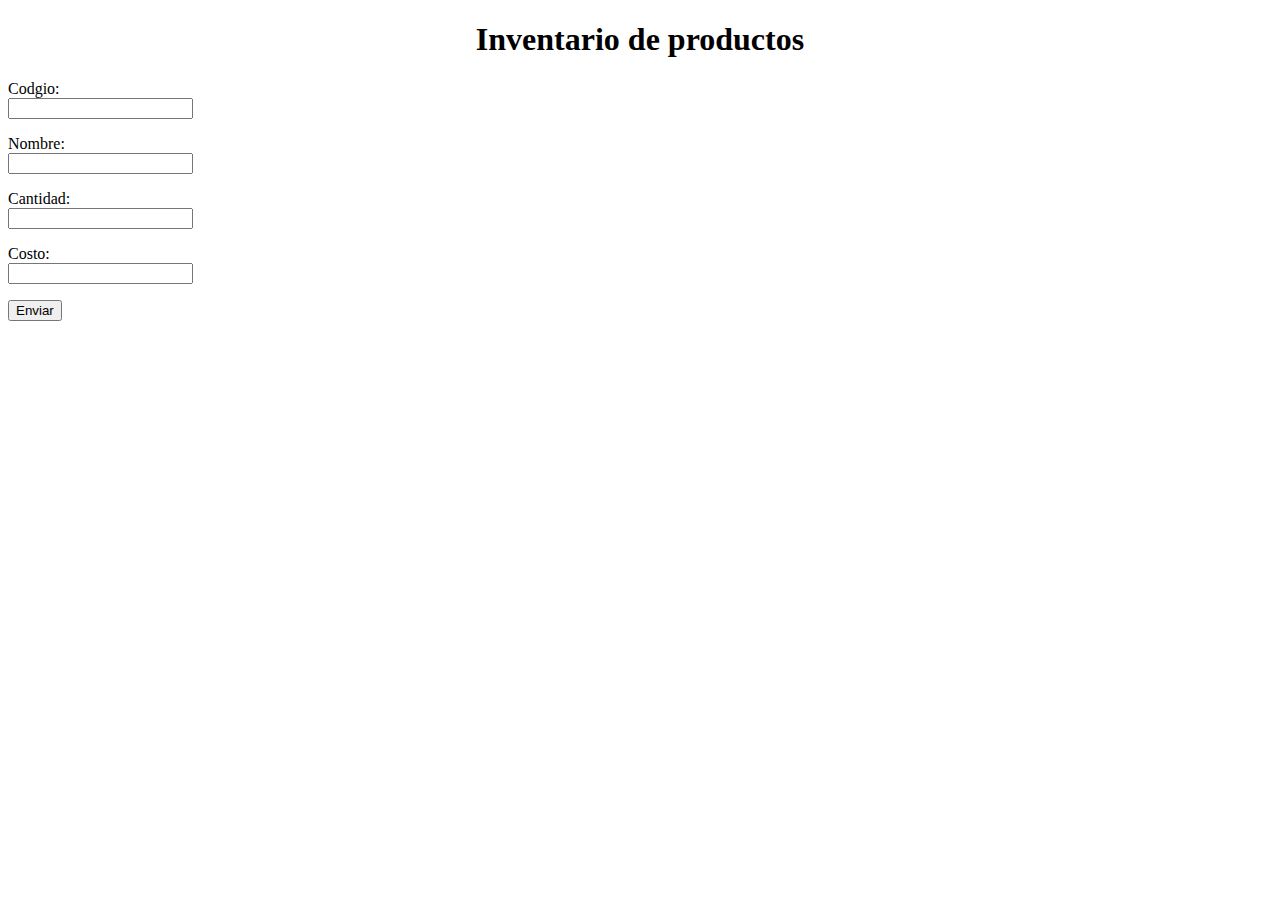
<file: ParaCALAR/Index.html>
<!DOCTYPE html>
<html lang="es">

    <head>    
        <title>INVENTARIO CON VECTORES</title>    
        <meta charset="UTF-8">
        <meta name="title" content="INVENTARIO CON VECTORES">
        <meta name="description" content="Realizar un inventario por medo de vectores">    
        <script src="./inventario.js"></script> 
        <script src="./producto.js"></script>   
    </head> 

    <body>

        <header>
            <h1><center>Inventario de productos</center></h1>      
        </header>
        
        <section>      
            <article>
                <form name="form" id="form">
                    <p>
                        <label for="codigo">Codgio:</label><br>
                        <input type="number" id="txtCodigo">
                    </p>

                    <p>
                       <label for=" nombre">Nombre:</label><br>
                       <input type="text" id="txtNombre">
                    </p>

                    <p>
                       <label for="">Cantidad:</label><br>
                       <input type="number" id="txtCantidad">
                    </p>

                    <p>
                        <label for="">Costo:</label><br>
                        <input type="number" id="txtCosto">
                    </p>

                    <p>
                        <input type="submit" id="btnEnviar" value="Enviar">
                    </p>
                </form>
                <div id = "divDetalles">
                    
                </div>  
            </article>      
        </section>
        <script src = "app.js"></script>
    </body>  
</html>
</file>
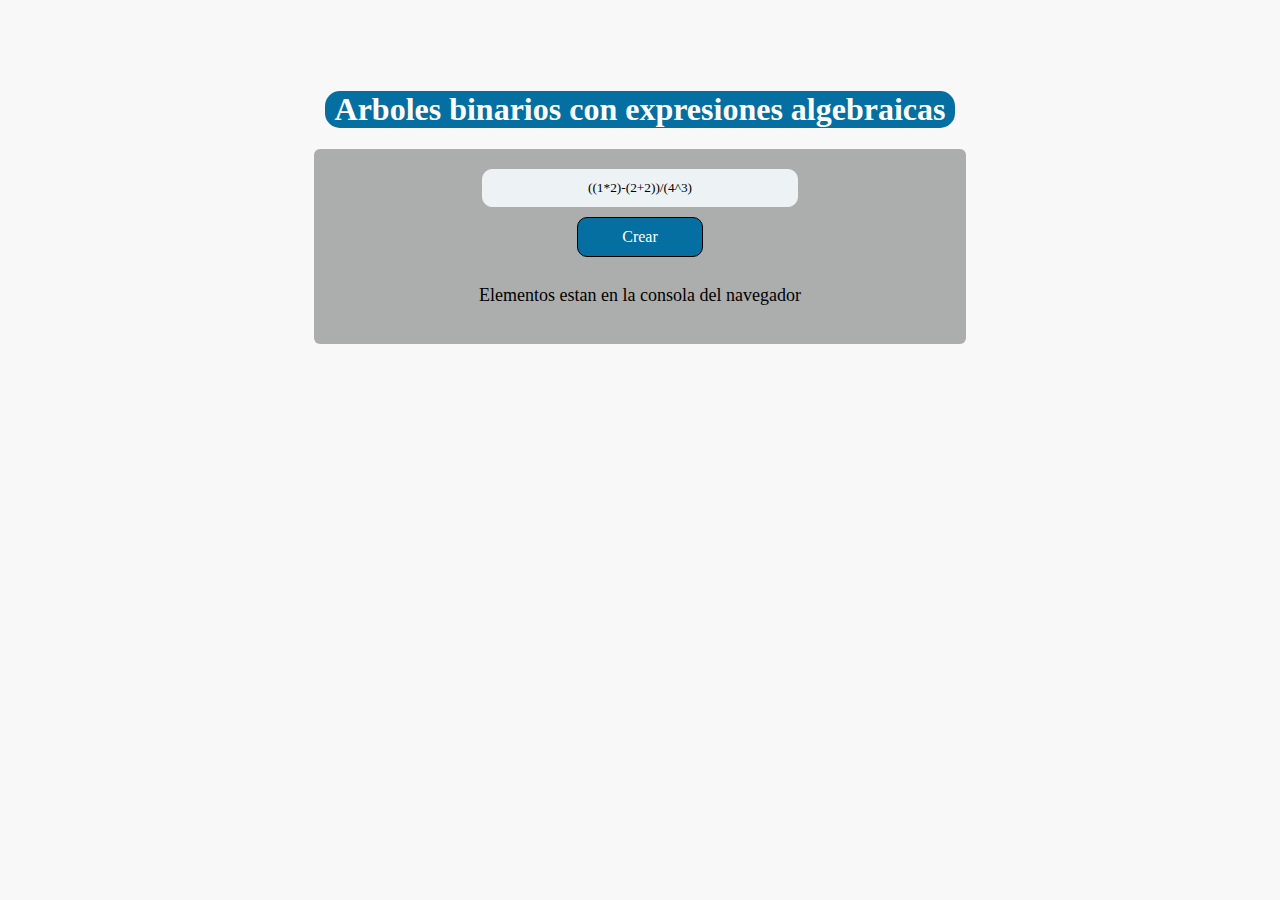
<file: Proyecto Final/index.html>
<html>

<head>
    <meta http-equiv="Content-Type" content="text/html; charset=utf-8" />
    <meta name="viewport" content="width=device-width, initial-scale=1.0" />
    <link rel="stylesheet" href="main.css">
</head>

<body>
    <div class='titulo'>
        <h1>Arboles binarios con expresiones algebraicas</h1>
    </div>
    <div class="container">
        <input type='text' id="txtEntrada" placeholder='Ingrese la expresion...' value="((1*2)-(2+2))/(4^3)">
        <span id="resultado"></span>
        <button type='submit' onclick="nuevoArbol();">Crear</button>
        <p class='consola'>Elementos estan en la consola del navegador</p>
        </div>
        <script src="main.js"></script>
    </div>
</body>

</html>
</file>
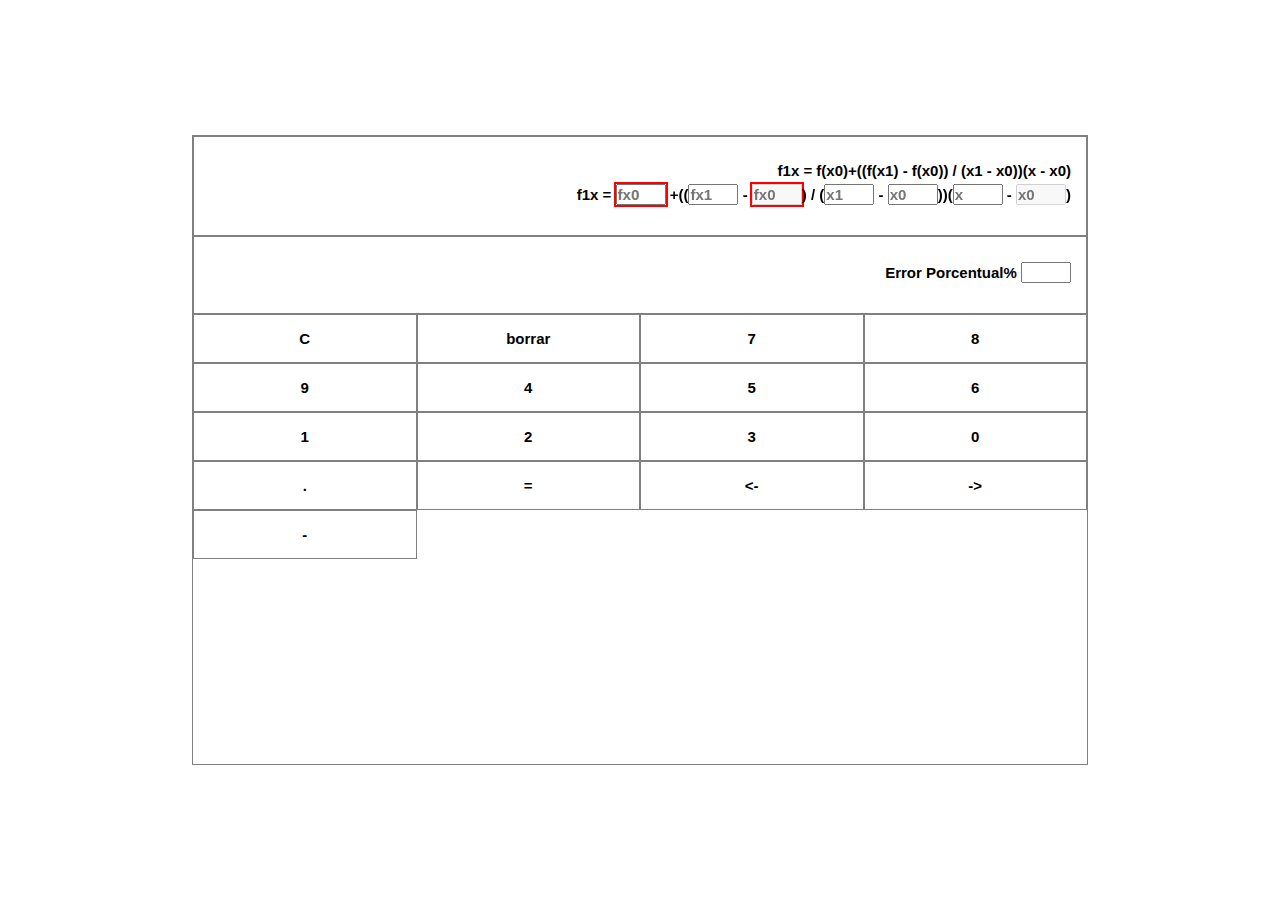
<file: CalculadoraJSFinal - copia/CalculadoraJS/index.html>
<!DOCTYPE html>
<html lang="en">
<head>
    <meta charset="UTF-8">
    <meta http-equiv="X-UA-Compatible" content="IE=edge">
    <meta name="viewport" content="width=device-width, initial-scale=1.0">
    <link rel="stylesheet" href="css/styles.css">
    <title>Metodo de Bisección</title>
</head>
<body>
    <div class="container">
        <div class="calculator">
            <div class="calculator-display" id="display">
                <p>f1x = f(x0)+((f(x1) - f(x0)) / (x1 - x0))(x - x0)</p>
                <p>f1x = <input autofocus placeholder="fx0" type="" class="inpForm" id="fx0"> +((<input placeholder="fx1" type="" class="inpForm" id="fx1"> - <input type="" disabled placeholder="fx0" class="inpForm" id="fx0D">) / (<input placeholder="x1" type="" class="inpForm" id="x1"> - <input placeholder="x0" type="" class="inpForm" id="x0">))(<input type="" placeholder="x" class="inpForm" id="x"> - <input placeholder="x0" type="" disabled class="inpForm" id="x0D">)</p>
                <p id="res"></p>
            </div>
            <div class="calculator-display">
                <p>Error Porcentual% <input id="tV"> </p>
                <p id="tVRes"></p>
            </div>
            <div class="calculator-keypad">
                <div class="keypad-numbers">
                    <div class="keypad-button" id="clear">C</div>
                    <div class="keypad-button" id="delete">borrar</div>
                    <div class="keypad-button" id="btn7">7</div>
                    <div class="keypad-button" id="btn8">8</div>
                    <div class="keypad-button" id="btn9">9</div>
                    <div class="keypad-button" id="btn4">4</div>
                    <div class="keypad-button" id="btn5">5</div>
                    <div class="keypad-button" id="btn6">6</div>
                    <div class="keypad-button" id="btn1">1</div>
                    <div class="keypad-button" id="btn2">2</div>
                    <div class="keypad-button" id="btn3">3</div>
                    <div class="keypad-button" id="btn0">0</div>
                    <div class="keypad-button" id="btnPoint">.</div>
                    <div class="keypad-button" id="submit">=</div>
                    <div class="keypad-button" id="btnBack"> <- </div>
                    <div class="keypad-button" id="btnNext"> -> </div>
                    <div class="keypad-button" id="menos">-</div>
                    <p id="error"></p>
                </div>
            </div>
        </div>
    </div>
    <script src="js/calculadora.js"></script>
    
</body>
</html>
</file>
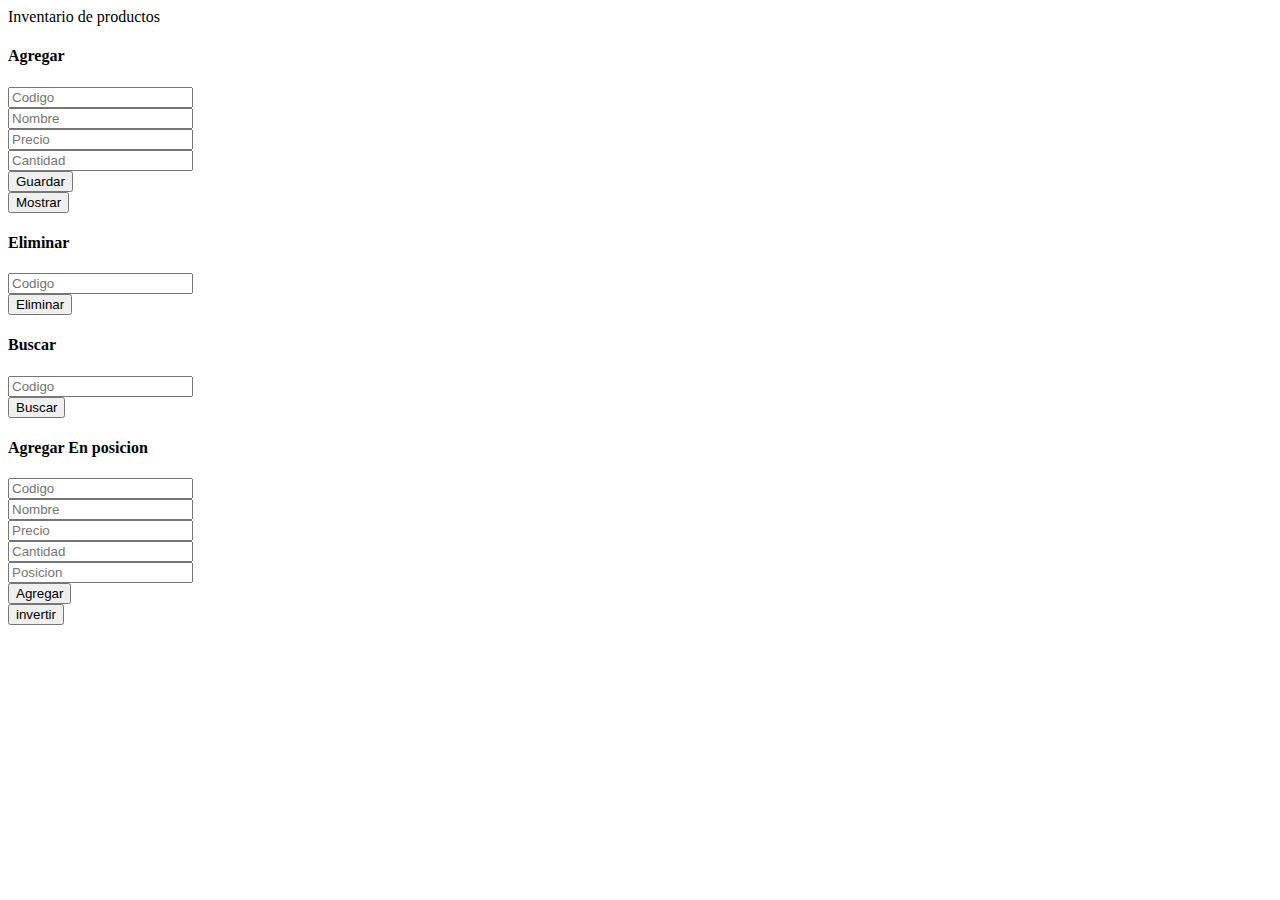
<file: ListasInver-Inventario/inter.html>
<!DOCTYPE html>
<html lang="en">

<head>
    <meta charset="UTF-8">
    <meta http-equiv="X-UA-Compatible" content="IE=edge">
    <meta name="viewport" content="width=device-width, initial-scale=1.0">
    <title>Inventario de productos</title>

    <link rel="stylesheet" href="https://bootswatch.com/5/cyborg/bootstrap.min.css">

</head>

<body>
    <nav class="navbar navbar-dark bg-dark">
        <a class="navbar-brand">Inventario de productos</a>
    </nav>

    <div class="Contenido">
        <div id="App" class="row pt-5">
            <div class="col-md-4">
                <div class="card">
                    <div class="card-header">
                        <h4>Agregar</h4>
                    </div>

                    <form id="producto-form" class="card-body">

                        <div class="form-group">
                            <input type="text" id="codigo" class="form-control" placeholder="Codigo">
                        </div>

                        <div class="form-group">
                            <input type="text" id="nombre" class="form-control" placeholder="Nombre">
                        </div>

                        <div class="form-group">
                            <input type="number" id="precio" step="0.01" class="form-control" placeholder="Precio">
                        </div>

                        <div class="form-group">
                            <input type="number" id="cantidad" class="form-control" placeholder="Cantidad">
                        </div>

                        <button type="submit" value="Save" class="btn btn-primary btn-block">
                            Guardar
                        </button>
                    </form>
                </div>
                <div class="card">

                    <form id="producto-m" class="card-body">
                        <button type="submit" value="view" class="btn btn-primary btn-block">
                            Mostrar
                        </button>
                    </form>
                    <div class="card">
                        <div class="card-header">
                            <h4>Eliminar</h4>
                        </div>


                        <form id="producto-e" class="card-body">

                            <div class="form-group">
                                <input type="text" id="codigoEliminar" class="form-control" placeholder="Codigo">
                            </div>

                            <button type="submit" value="Delet" class="btn btn-primary btn-block">
                                Eliminar
                            </button>
                        </form>
                    </div>

                    <div class="card">
                        <div class="card-header">
                            <h4>Buscar</h4>
                        </div>

                        <form id="producto-b" class="card-body">

                            <div class="form-group">
                                <input type="text" id="codigoBuscar" class="form-control" placeholder="Codigo">
                            </div>

                            <button type="submit" value="Buscar" class="btn btn-primary btn-block">
                                Buscar
                            </button>
                        </form>
                        <div class="card">
                            <div class="card-header">
                                <h4>Agregar En posicion</h4>
                            </div>
    
                            <form id="producto-insert" class="card-body">
    
                                <div class="form-group">
                                    <input type="text" id="codigoI" class="form-control" placeholder="Codigo">
                                </div>
    
                                <div class="form-group">
                                    <input type="text" id="nombreI" class="form-control" placeholder="Nombre">
                                </div>
    
                                <div class="form-group">
                                    <input type="number" id="precioI" step="0.01" class="form-control"
                                        placeholder="Precio">
                                </div>
    
                                <div class="form-group">
                                    <input type="number" id="cantidadI" class="form-control" placeholder="Cantidad">
                                </div>
    
                                <div class="form-group">
                                    <input type="number" id="posicionI" class="form-control" placeholder="Posicion">
                                </div>
    
                                <button type="submit" value="insert" class="btn btn-primary btn-block">
                                    Agregar
                                </button>
                            </form>
                        </div>
                        
                    </div>
                    <form id="producto-in" class="card-body">
                        <button type="submit" value="view" class="btn btn-primary btn-block">
                            invertir
                        </button>
                    </form>
                </div>
                <div id="product-list" class="col-md-8">

                </div>

            </div>

            <div id="product-list" class="col-md-8">

            </div>
        </div>
    </div>
    <script src="app.js" type="module"></script>
</body>

</html>
</file>
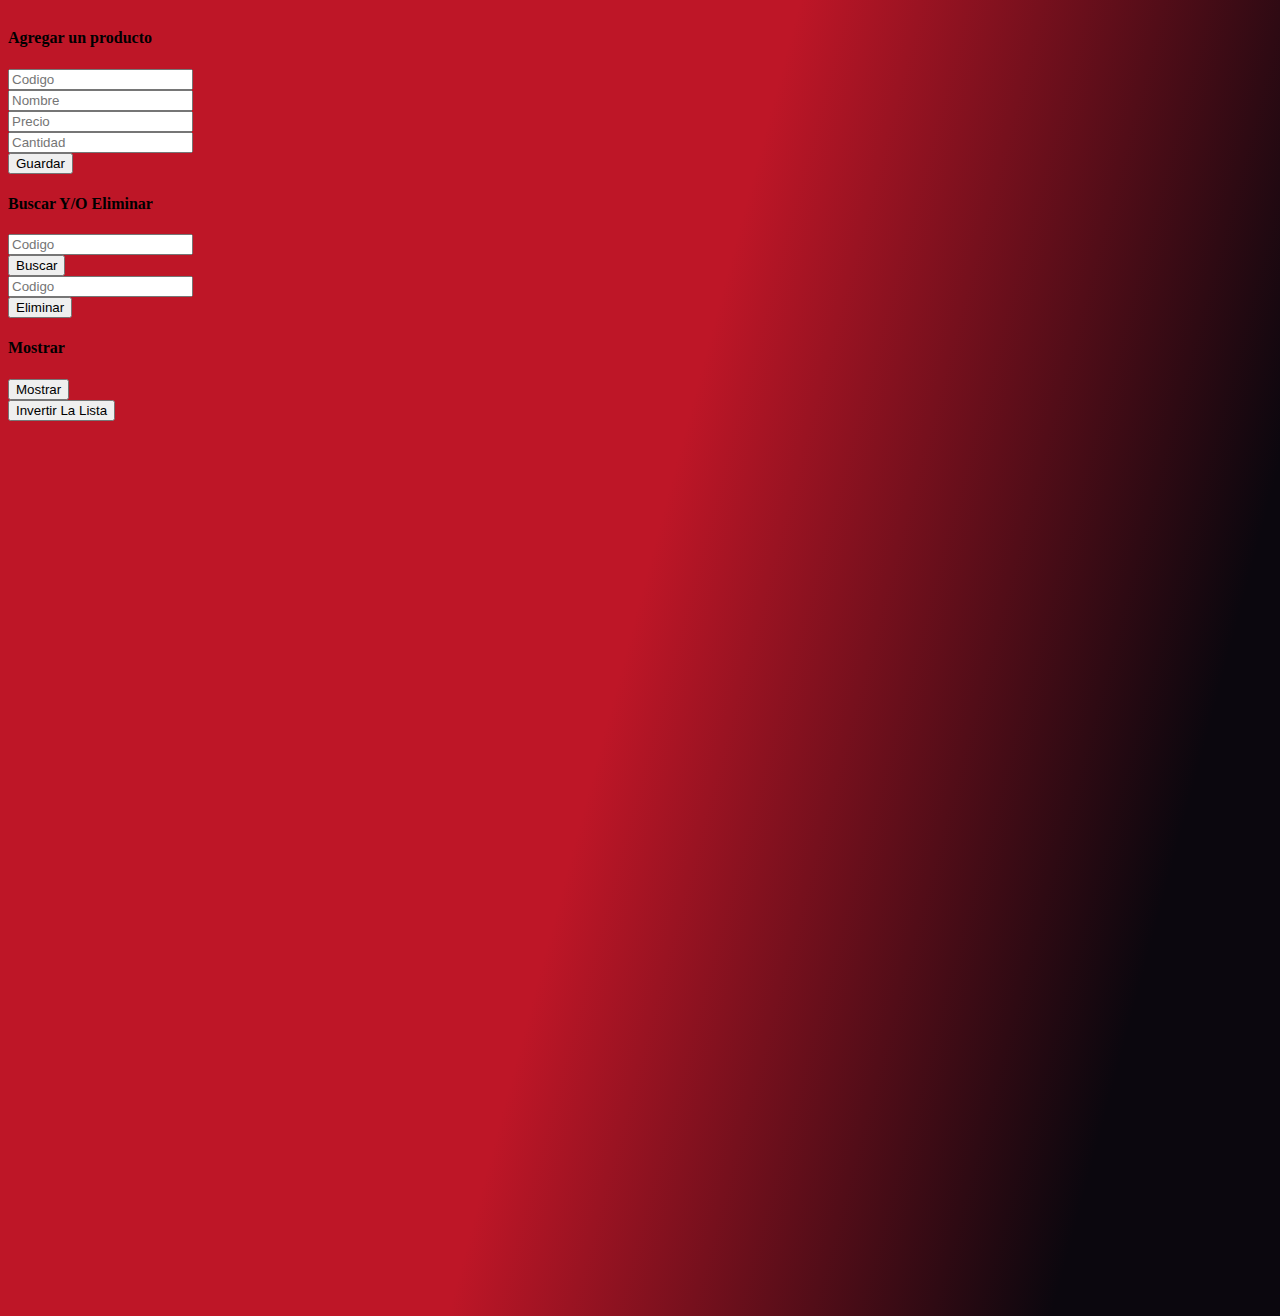
<file: Proyecto Inven/Interaz.html>
<!DOCTYPE html>
<html lang="en">

<head>
    <meta charset="UTF-8">
    <meta http-equiv="X-UA-Compatible" content="IE=edge">
    <meta name="viewport" content="width=device-width, initial-scale=1.0">
    <link rel="stylesheet" href="https://bootswatch.com/4/cyborg/bootstrap.min.css">
    <title>Inventario Tarea</title>
</head>

<body style="background-image: linear-gradient(105deg, rgb(190, 22, 39) 49%, rgb(11, 7, 14) 86%);">

    <div class="container">
        <div id="App" class="row pt-5">
            <div style="overflow-y: auto; height: 1000px; " class="col-md-4">
                <div class="card">
                    <div class="card-header">
                        <h4>Agregar un producto</h4>
                    </div>

                    <form id="producto-form" class="card-body">

                        <div class="form-group">
                            <input type="text" id="codigo" class="form-control" placeholder="Codigo">
                        </div>

                        <div class="form-group">
                            <input type="text" id="nombre" class="form-control" placeholder="Nombre">
                        </div>

                        <div class="form-group">
                            <input type="number" id="precio" step="0.01" class="form-control" placeholder="Precio">
                        </div>

                        <div class="form-group">
                            <input type="number" id="cantidad" class="form-control" placeholder="Cantidad">
                        </div>

                        <button type="submit" value="Save" class="btn btn-primary">
                            Guardar
                        </button>
                    </form>
                </div>


                <div class="card">
                    <div class="card-header">
                        <h4>Buscar Y/O Eliminar</h4>
                    </div>

                    <form id="producto-Buscar" class="card-body">

                        <div class="form-group">
                            <input type="text" id="codigoBuscar" class="form-control" placeholder="Codigo">
                        </div>

                        <button type="submit" value="Buscar" class="btn btn-primary">
                            Buscar
                        </button>
                    </form>

                    <form id="producto-Eliminar" class="card-body">

                        <div class="form-group">
                            <input type="text" id="codigoEliminar" class="form-control" placeholder="Codigo">
                        </div>

                        <button type="submit" value="Delet" class="btn btn-primary">
                            Eliminar
                        </button>
                    </form>
                </div>


                <div class="card">
                    <div class="card-header">
                        <h4>Mostrar</h4>
                    </div>

                    <form id="producto-Mostrar" class="card-body">
                        <button type="submit" value="view" class="btn btn-primary">
                            Mostrar
                        </button>
                    </form>

                    <form id="producto-invertir" class="card-body">
                        <button type="submit" value="view" class="btn btn-primary">
                            Invertir La Lista
                        </button>
                    </form>
                </div>

            </div>

            <div style="overflow-y: auto; height: 300px; " id="product-list" class="col-md-8">

            </div>
        </div>
    </div>

    <script src="src/app.js" type="module"></script>
</body>

</html>
</file>
<file: Proyecto Final/main.css>
body {
    background-color: #f8f8f8;
    color: #222;
    font-family: helvetica, arial, sans-serif;
    border-radius: 6px;
}

h1 {
    text-align: center;
    font-size: xx-large;
    text-decoration: none;
    border-radius: 15px;
    border-color: #EDF2F4;
    border-style: none;
    background: #056FA1;
    border-width: 7px;
    margin: 1px;
    font-family: 'Sans-serif',cursive
}

.container {
    background-color: #ACAEAE;
    border-radius: 2.1px;
    margin: 10px auto auto;
    max-width: 50%;
    padding: 10px;
    border-radius: 6px;
}

button {
    text-align: center;
    background-color: #056FA1;
    border: 1px solid black;
    outline: none;
    display:block;
    padding: 10px;
    width:20%;
    margin: 10px auto auto;
    border-radius:10px;
    font-family: 'Sans-serif',cursive;
    color:white;
    font-size: medium;
}

.titulo {
    color: white;
    font-size:small;
    border-radius: 2.1px;
    margin: 80px auto auto;
    max-width: 50%;
    padding: 10px;
    border-radius: 6px;
}

input {
    text-align: center;
    background-color: #EDF2F4;
    border: 1px solid #EDF2F4;
    outline: none;
    display:block;
    padding: 10px;
    margin: 10px auto auto;
    width:50%;
    border-radius:10px;
    font-family: 'Sans-serif',cursive
}


.consola{
    color: black;
    border-radius: 2.1px;
    text-align:center;
    max-width: 100%;
    padding: 10px;
    font-size:large;
    font-family: 'Sans-serif',cursive
}
</file>
<file: CalculadoraJSFinal - copia/CalculadoraJS/css/styles.css>
* {
    box-sizing: border-box;
    padding: 0;
    margin: 0;
    font-weight: 700;
    font-size: 15px;
}

html{
    font-family: 'Georama', sans-serif;
    font-size: 62.5%;
}

.foco{
    outline: solid red 2px;
    width: 50px;
}

.container {
    display: flex;
    justify-content: center;
    align-items: center;
    height: 100vh;
    padding: 15px;
}

.calculator{
    display: flex;
    flex-direction: column;
    width: 70vw;
    height: 70vh;
    font-size: 1rem;
    border: 1px solid gray;
}

.calculator-display{
    padding: 25px 15px;
    width: 100%;
    text-align: right;
    border: 1px solid gray;
    overflow-x: auto;
    /* display: flex;
    flex-direction: column;
    justify-content: space-evenly; */
}
.calculator-display p{
    margin-bottom: 5px;
}

.inpForm{
    width: 50px;
}

.calculator-keypad{
    display: flex;
    width: 100%;
}

.keypad-numbers{
    display: flex;
    flex-wrap: wrap;
    width: 100%;
    font-weight: bold;
}

.keypad-button{
    width: 25%;
    padding: 15px 0;
    text-align: center;
    cursor: pointer;
    background-color: rgb(255, 255, 255);
    border: 1px solid gray;
}

.keypad-button:hover {
    filter: brightness(80%);
    transition: .25s;
}

.keypad-button.yellow {
    background-color: yellow;
}

.keypad-button.large {
    width: 50%;
}

.keypad-button.drak {
    background-color: lightgray;
}
</file>
